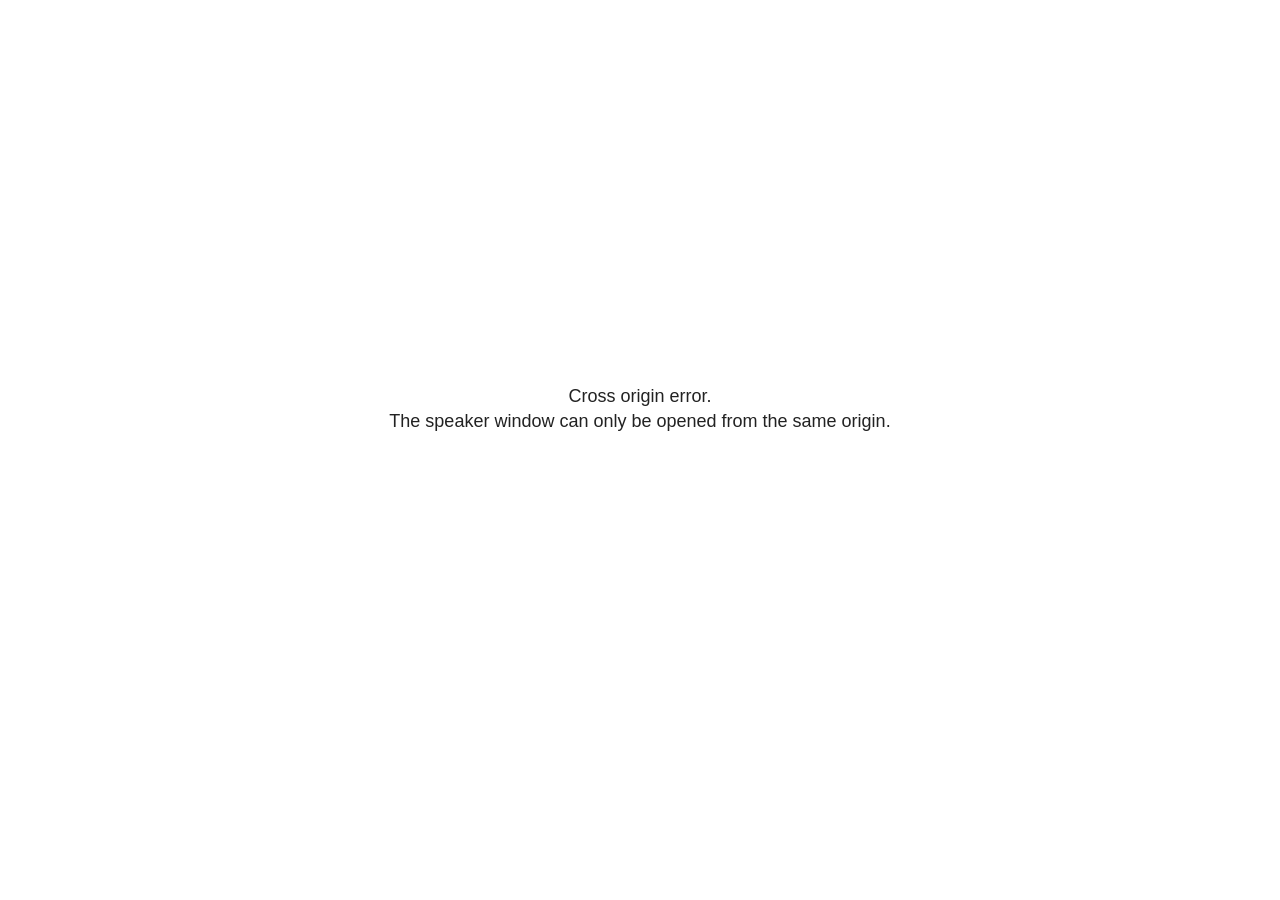
<file: docs/symposium_presentation_files/libs/revealjs/plugin/notes/speaker-view.html>
<!--
	NOTE: You need to build the notes plugin after making changes to this file.
-->
<html lang="en">
	<head>
		<meta charset="utf-8">

		<title>reveal.js - Speaker View</title>

		<style>
			body {
				font-family: Helvetica;
				font-size: 18px;
			}

			#current-slide,
			#upcoming-slide,
			#speaker-controls {
				padding: 6px;
				box-sizing: border-box;
				-moz-box-sizing: border-box;
			}

			#current-slide iframe,
			#upcoming-slide iframe {
				width: 100%;
				height: 100%;
				border: 1px solid #ddd;
			}

			#current-slide .label,
			#upcoming-slide .label {
				position: absolute;
				top: 10px;
				left: 10px;
				z-index: 2;
			}

			#connection-status {
				position: absolute;
				top: 0;
				left: 0;
				width: 100%;
				height: 100%;
				z-index: 20;
				padding: 30% 20% 20% 20%;
				font-size: 18px;
				color: #222;
				background: #fff;
				text-align: center;
				box-sizing: border-box;
				line-height: 1.4;
			}

			.overlay-element {
				height: 34px;
				line-height: 34px;
				padding: 0 10px;
				text-shadow: none;
				background: rgba( 220, 220, 220, 0.8 );
				color: #222;
				font-size: 14px;
			}

			.overlay-element.interactive:hover {
				background: rgba( 220, 220, 220, 1 );
			}

			#current-slide {
				position: absolute;
				width: 60%;
				height: 100%;
				top: 0;
				left: 0;
				padding-right: 0;
			}

			#upcoming-slide {
				position: absolute;
				width: 40%;
				height: 40%;
				right: 0;
				top: 0;
			}

			/* Speaker controls */
			#speaker-controls {
				position: absolute;
				top: 40%;
				right: 0;
				width: 40%;
				height: 60%;
				overflow: auto;
				font-size: 18px;
			}

				.speaker-controls-time.hidden,
				.speaker-controls-notes.hidden {
					display: none;
				}

				.speaker-controls-time .label,
				.speaker-controls-pace .label,
				.speaker-controls-notes .label {
					text-transform: uppercase;
					font-weight: normal;
					font-size: 0.66em;
					color: #666;
					margin: 0;
				}

				.speaker-controls-time, .speaker-controls-pace {
					border-bottom: 1px solid rgba( 200, 200, 200, 0.5 );
					margin-bottom: 10px;
					padding: 10px 16px;
					padding-bottom: 20px;
					cursor: pointer;
				}

				.speaker-controls-time .reset-button {
					opacity: 0;
					float: right;
					color: #666;
					text-decoration: none;
				}
				.speaker-controls-time:hover .reset-button {
					opacity: 1;
				}

				.speaker-controls-time .timer,
				.speaker-controls-time .clock {
					width: 50%;
				}

				.speaker-controls-time .timer,
				.speaker-controls-time .clock,
				.speaker-controls-time .pacing .hours-value,
				.speaker-controls-time .pacing .minutes-value,
				.speaker-controls-time .pacing .seconds-value {
					font-size: 1.9em;
				}

				.speaker-controls-time .timer {
					float: left;
				}

				.speaker-controls-time .clock {
					float: right;
					text-align: right;
				}

				.speaker-controls-time span.mute {
					opacity: 0.3;
				}

				.speaker-controls-time .pacing-title {
					margin-top: 5px;
				}

				.speaker-controls-time .pacing.ahead {
					color: blue;
				}

				.speaker-controls-time .pacing.on-track {
					color: green;
				}

				.speaker-controls-time .pacing.behind {
					color: red;
				}

				.speaker-controls-notes {
					padding: 10px 16px;
				}

				.speaker-controls-notes .value {
					margin-top: 5px;
					line-height: 1.4;
					font-size: 1.2em;
				}

			/* Layout selector */
			#speaker-layout {
				position: absolute;
				top: 10px;
				right: 10px;
				color: #222;
				z-index: 10;
			}
				#speaker-layout select {
					position: absolute;
					width: 100%;
					height: 100%;
					top: 0;
					left: 0;
					border: 0;
					box-shadow: 0;
					cursor: pointer;
					opacity: 0;

					font-size: 1em;
					background-color: transparent;

					-moz-appearance: none;
					-webkit-appearance: none;
					-webkit-tap-highlight-color: rgba(0, 0, 0, 0);
				}

				#speaker-layout select:focus {
					outline: none;
					box-shadow: none;
				}

			.clear {
				clear: both;
			}

			/* Speaker layout: Wide */
			body[data-speaker-layout="wide"] #current-slide,
			body[data-speaker-layout="wide"] #upcoming-slide {
				width: 50%;
				height: 45%;
				padding: 6px;
			}

			body[data-speaker-layout="wide"] #current-slide {
				top: 0;
				left: 0;
			}

			body[data-speaker-layout="wide"] #upcoming-slide {
				top: 0;
				left: 50%;
			}

			body[data-speaker-layout="wide"] #speaker-controls {
				top: 45%;
				left: 0;
				width: 100%;
				height: 50%;
				font-size: 1.25em;
			}

			/* Speaker layout: Tall */
			body[data-speaker-layout="tall"] #current-slide,
			body[data-speaker-layout="tall"] #upcoming-slide {
				width: 45%;
				height: 50%;
				padding: 6px;
			}

			body[data-speaker-layout="tall"] #current-slide {
				top: 0;
				left: 0;
			}

			body[data-speaker-layout="tall"] #upcoming-slide {
				top: 50%;
				left: 0;
			}

			body[data-speaker-layout="tall"] #speaker-controls {
				padding-top: 40px;
				top: 0;
				left: 45%;
				width: 55%;
				height: 100%;
				font-size: 1.25em;
			}

			/* Speaker layout: Notes only */
			body[data-speaker-layout="notes-only"] #current-slide,
			body[data-speaker-layout="notes-only"] #upcoming-slide {
				display: none;
			}

			body[data-speaker-layout="notes-only"] #speaker-controls {
				padding-top: 40px;
				top: 0;
				left: 0;
				width: 100%;
				height: 100%;
				font-size: 1.25em;
			}

			@media screen and (max-width: 1080px) {
				body[data-speaker-layout="default"] #speaker-controls {
					font-size: 16px;
				}
			}

			@media screen and (max-width: 900px) {
				body[data-speaker-layout="default"] #speaker-controls {
					font-size: 14px;
				}
			}

			@media screen and (max-width: 800px) {
				body[data-speaker-layout="default"] #speaker-controls {
					font-size: 12px;
				}
			}

		</style>
	</head>

	<body>

		<div id="connection-status">Loading speaker view...</div>

		<div id="current-slide"></div>
		<div id="upcoming-slide"><span class="overlay-element label">Upcoming</span></div>
		<div id="speaker-controls">
			<div class="speaker-controls-time">
				<h4 class="label">Time <span class="reset-button">Click to Reset</span></h4>
				<div class="clock">
					<span class="clock-value">0:00 AM</span>
				</div>
				<div class="timer">
					<span class="hours-value">00</span><span class="minutes-value">:00</span><span class="seconds-value">:00</span>
				</div>
				<div class="clear"></div>

				<h4 class="label pacing-title" style="display: none">Pacing – Time to finish current slide</h4>
				<div class="pacing" style="display: none">
					<span class="hours-value">00</span><span class="minutes-value">:00</span><span class="seconds-value">:00</span>
				</div>
			</div>

			<div class="speaker-controls-notes hidden">
				<h4 class="label">Notes</h4>
				<div class="value"></div>
			</div>
		</div>
		<div id="speaker-layout" class="overlay-element interactive">
			<span class="speaker-layout-label"></span>
			<select class="speaker-layout-dropdown"></select>
		</div>

		<script>

			(function() {

				var notes,
					notesValue,
					currentState,
					currentSlide,
					upcomingSlide,
					layoutLabel,
					layoutDropdown,
					pendingCalls = {},
					lastRevealApiCallId = 0,
					connected = false

				var connectionStatus = document.querySelector( '#connection-status' );

				var SPEAKER_LAYOUTS = {
					'default': 'Default',
					'wide': 'Wide',
					'tall': 'Tall',
					'notes-only': 'Notes only'
				};

				setupLayout();

				let openerOrigin;

				try {
					openerOrigin = window.opener.location.origin;
				}
				catch ( error ) { console.warn( error ) }

				// In order to prevent XSS, the speaker view will only run if its
				// opener has the same origin as itself
				if( window.location.origin !== openerOrigin ) {
					connectionStatus.innerHTML = 'Cross origin error.<br>The speaker window can only be opened from the same origin.';
					return;
				}

				var connectionTimeout = setTimeout( function() {
					connectionStatus.innerHTML = 'Error connecting to main window.<br>Please try closing and reopening the speaker view.';
				}, 5000 );

				window.addEventListener( 'message', function( event ) {

					// Validate the origin of all messages to avoid parsing messages
					// that aren't meant for us. Ignore when running off file:// so
					// that the speaker view continues to work without a web server.
					if( window.location.origin !== event.origin && window.location.origin !== 'file://' ) {
						return
					}

					clearTimeout( connectionTimeout );
					connectionStatus.style.display = 'none';

					var data = JSON.parse( event.data );

					// The overview mode is only useful to the reveal.js instance
					// where navigation occurs so we don't sync it
					if( data.state ) delete data.state.overview;

					// Messages sent by the notes plugin inside of the main window
					if( data && data.namespace === 'reveal-notes' ) {
						if( data.type === 'connect' ) {
							handleConnectMessage( data );
						}
						else if( data.type === 'state' ) {
							handleStateMessage( data );
						}
						else if( data.type === 'return' ) {
							pendingCalls[data.callId](data.result);
							delete pendingCalls[data.callId];
						}
					}
					// Messages sent by the reveal.js inside of the current slide preview
					else if( data && data.namespace === 'reveal' ) {
						if( /ready/.test( data.eventName ) ) {
							// Send a message back to notify that the handshake is complete
							window.opener.postMessage( JSON.stringify({ namespace: 'reveal-notes', type: 'connected'} ), '*' );
						}
						else if( /slidechanged|fragmentshown|fragmenthidden|paused|resumed/.test( data.eventName ) && currentState !== JSON.stringify( data.state ) ) {

							dispatchStateToMainWindow( data.state );

						}
					}

				} );

				/**
				 * Updates the presentation in the main window to match the state
				 * of the presentation in the notes window.
				 */
				const dispatchStateToMainWindow = debounce(( state ) => {
					window.opener.postMessage( JSON.stringify({ method: 'setState', args: [ state ]} ), '*' );
				}, 500);

				/**
				 * Asynchronously calls the Reveal.js API of the main frame.
				 */
				function callRevealApi( methodName, methodArguments, callback ) {

					var callId = ++lastRevealApiCallId;
					pendingCalls[callId] = callback;
					window.opener.postMessage( JSON.stringify( {
						namespace: 'reveal-notes',
						type: 'call',
						callId: callId,
						methodName: methodName,
						arguments: methodArguments
					} ), '*' );

				}

				/**
				 * Called when the main window is trying to establish a
				 * connection.
				 */
				function handleConnectMessage( data ) {

					if( connected === false ) {
						connected = true;

						setupIframes( data );
						setupKeyboard();
						setupNotes();
						setupTimer();
						setupHeartbeat();
					}

				}

				/**
				 * Called when the main window sends an updated state.
				 */
				function handleStateMessage( data ) {

					// Store the most recently set state to avoid circular loops
					// applying the same state
					currentState = JSON.stringify( data.state );

					// No need for updating the notes in case of fragment changes
					if ( data.notes ) {
						notes.classList.remove( 'hidden' );
						notesValue.style.whiteSpace = data.whitespace;
						if( data.markdown ) {
							notesValue.innerHTML = marked( data.notes );
						}
						else {
							notesValue.innerHTML = data.notes;
						}
					}
					else {
						notes.classList.add( 'hidden' );
					}

					// Update the note slides
					currentSlide.contentWindow.postMessage( JSON.stringify({ method: 'setState', args: [ data.state ] }), '*' );
					upcomingSlide.contentWindow.postMessage( JSON.stringify({ method: 'setState', args: [ data.state ] }), '*' );
					upcomingSlide.contentWindow.postMessage( JSON.stringify({ method: 'next' }), '*' );

				}

				// Limit to max one state update per X ms
				handleStateMessage = debounce( handleStateMessage, 200 );

				/**
				 * Forward keyboard events to the current slide window.
				 * This enables keyboard events to work even if focus
				 * isn't set on the current slide iframe.
				 *
				 * Block F5 default handling, it reloads and disconnects
				 * the speaker notes window.
				 */
				function setupKeyboard() {

					document.addEventListener( 'keydown', function( event ) {
						if( event.keyCode === 116 || ( event.metaKey && event.keyCode === 82 ) ) {
							event.preventDefault();
							return false;
						}
						currentSlide.contentWindow.postMessage( JSON.stringify({ method: 'triggerKey', args: [ event.keyCode ] }), '*' );
					} );

				}

				/**
				 * Creates the preview iframes.
				 */
				function setupIframes( data ) {

					var params = [
						'receiver',
						'progress=false',
						'history=false',
						'transition=none',
						'autoSlide=0',
						'backgroundTransition=none'
					].join( '&' );

					var urlSeparator = /\?/.test(data.url) ? '&' : '?';
					var hash = '#/' + data.state.indexh + '/' + data.state.indexv;
					var currentURL = data.url + urlSeparator + params + '&scrollActivationWidth=false&postMessageEvents=true' + hash;
					var upcomingURL = data.url + urlSeparator + params + '&scrollActivationWidth=false&controls=false' + hash;

					currentSlide = document.createElement( 'iframe' );
					currentSlide.setAttribute( 'width', 1280 );
					currentSlide.setAttribute( 'height', 1024 );
					currentSlide.setAttribute( 'src', currentURL );
					document.querySelector( '#current-slide' ).appendChild( currentSlide );

					upcomingSlide = document.createElement( 'iframe' );
					upcomingSlide.setAttribute( 'width', 640 );
					upcomingSlide.setAttribute( 'height', 512 );
					upcomingSlide.setAttribute( 'src', upcomingURL );
					document.querySelector( '#upcoming-slide' ).appendChild( upcomingSlide );

				}

				/**
				 * Setup the notes UI.
				 */
				function setupNotes() {

					notes = document.querySelector( '.speaker-controls-notes' );
					notesValue = document.querySelector( '.speaker-controls-notes .value' );

				}

				/**
				 * We send out a heartbeat at all times to ensure we can
				 * reconnect with the main presentation window after reloads.
				 */
				function setupHeartbeat() {

					setInterval( () => {
						window.opener.postMessage( JSON.stringify({ namespace: 'reveal-notes', type: 'heartbeat'} ), '*' );
					}, 1000 );

				}

				function getTimings( callback ) {

					callRevealApi( 'getSlidesAttributes', [], function ( slideAttributes ) {
						callRevealApi( 'getConfig', [], function ( config ) {
							var totalTime = config.totalTime;
							var minTimePerSlide = config.minimumTimePerSlide || 0;
							var defaultTiming = config.defaultTiming;
							if ((defaultTiming == null) && (totalTime == null)) {
								callback(null);
								return;
							}
							// Setting totalTime overrides defaultTiming
							if (totalTime) {
								defaultTiming = 0;
							}
							var timings = [];
							for ( var i in slideAttributes ) {
								var slide = slideAttributes[ i ];
								var timing = defaultTiming;
								if( slide.hasOwnProperty( 'data-timing' )) {
									var t = slide[ 'data-timing' ];
									timing = parseInt(t);
									if( isNaN(timing) ) {
										console.warn("Could not parse timing '" + t + "' of slide " + i + "; using default of " + defaultTiming);
										timing = defaultTiming;
									}
								}
								timings.push(timing);
							}
							if ( totalTime ) {
								// After we've allocated time to individual slides, we summarize it and
								// subtract it from the total time
								var remainingTime = totalTime - timings.reduce( function(a, b) { return a + b; }, 0 );
								// The remaining time is divided by the number of slides that have 0 seconds
								// allocated at the moment, giving the average time-per-slide on the remaining slides
								var remainingSlides = (timings.filter( function(x) { return x == 0 }) ).length
								var timePerSlide = Math.round( remainingTime / remainingSlides, 0 )
								// And now we replace every zero-value timing with that average
								timings = timings.map( function(x) { return (x==0 ? timePerSlide : x) } );
							}
							var slidesUnderMinimum = timings.filter( function(x) { return (x < minTimePerSlide) } ).length
							if ( slidesUnderMinimum ) {
								message = "The pacing time for " + slidesUnderMinimum + " slide(s) is under the configured minimum of " + minTimePerSlide + " seconds. Check the data-timing attribute on individual slides, or consider increasing the totalTime or minimumTimePerSlide configuration options (or removing some slides).";
								alert(message);
							}
							callback( timings );
						} );
					} );

				}

				/**
				 * Return the number of seconds allocated for presenting
				 * all slides up to and including this one.
				 */
				function getTimeAllocated( timings, callback ) {

					callRevealApi( 'getSlidePastCount', [], function ( currentSlide ) {
						var allocated = 0;
						for (var i in timings.slice(0, currentSlide + 1)) {
							allocated += timings[i];
						}
						callback( allocated );
					} );

				}

				/**
				 * Create the timer and clock and start updating them
				 * at an interval.
				 */
				function setupTimer() {

					var start = new Date(),
					timeEl = document.querySelector( '.speaker-controls-time' ),
					clockEl = timeEl.querySelector( '.clock-value' ),
					hoursEl = timeEl.querySelector( '.hours-value' ),
					minutesEl = timeEl.querySelector( '.minutes-value' ),
					secondsEl = timeEl.querySelector( '.seconds-value' ),
					pacingTitleEl = timeEl.querySelector( '.pacing-title' ),
					pacingEl = timeEl.querySelector( '.pacing' ),
					pacingHoursEl = pacingEl.querySelector( '.hours-value' ),
					pacingMinutesEl = pacingEl.querySelector( '.minutes-value' ),
					pacingSecondsEl = pacingEl.querySelector( '.seconds-value' );

					var timings = null;
					getTimings( function ( _timings ) {

						timings = _timings;
						if (_timings !== null) {
							pacingTitleEl.style.removeProperty('display');
							pacingEl.style.removeProperty('display');
						}

						// Update once directly
						_updateTimer();

						// Then update every second
						setInterval( _updateTimer, 1000 );

					} );


					function _resetTimer() {

						if (timings == null) {
							start = new Date();
							_updateTimer();
						}
						else {
							// Reset timer to beginning of current slide
							getTimeAllocated( timings, function ( slideEndTimingSeconds ) {
								var slideEndTiming = slideEndTimingSeconds * 1000;
								callRevealApi( 'getSlidePastCount', [], function ( currentSlide ) {
									var currentSlideTiming = timings[currentSlide] * 1000;
									var previousSlidesTiming = slideEndTiming - currentSlideTiming;
									var now = new Date();
									start = new Date(now.getTime() - previousSlidesTiming);
									_updateTimer();
								} );
							} );
						}

					}

					timeEl.addEventListener( 'click', function() {
						_resetTimer();
						return false;
					} );

					function _displayTime( hrEl, minEl, secEl, time) {

						var sign = Math.sign(time) == -1 ? "-" : "";
						time = Math.abs(Math.round(time / 1000));
						var seconds = time % 60;
						var minutes = Math.floor( time / 60 ) % 60 ;
						var hours = Math.floor( time / ( 60 * 60 )) ;
						hrEl.innerHTML = sign + zeroPadInteger( hours );
						if (hours == 0) {
							hrEl.classList.add( 'mute' );
						}
						else {
							hrEl.classList.remove( 'mute' );
						}
						minEl.innerHTML = ':' + zeroPadInteger( minutes );
						if (hours == 0 && minutes == 0) {
							minEl.classList.add( 'mute' );
						}
						else {
							minEl.classList.remove( 'mute' );
						}
						secEl.innerHTML = ':' + zeroPadInteger( seconds );
					}

					function _updateTimer() {

						var diff, hours, minutes, seconds,
						now = new Date();

						diff = now.getTime() - start.getTime();

						clockEl.innerHTML = now.toLocaleTimeString( 'en-US', { hour12: true, hour: '2-digit', minute:'2-digit' } );
						_displayTime( hoursEl, minutesEl, secondsEl, diff );
						if (timings !== null) {
							_updatePacing(diff);
						}

					}

					function _updatePacing(diff) {

						getTimeAllocated( timings, function ( slideEndTimingSeconds ) {
							var slideEndTiming = slideEndTimingSeconds * 1000;

							callRevealApi( 'getSlidePastCount', [], function ( currentSlide ) {
								var currentSlideTiming = timings[currentSlide] * 1000;
								var timeLeftCurrentSlide = slideEndTiming - diff;
								if (timeLeftCurrentSlide < 0) {
									pacingEl.className = 'pacing behind';
								}
								else if (timeLeftCurrentSlide < currentSlideTiming) {
									pacingEl.className = 'pacing on-track';
								}
								else {
									pacingEl.className = 'pacing ahead';
								}
								_displayTime( pacingHoursEl, pacingMinutesEl, pacingSecondsEl, timeLeftCurrentSlide );
							} );
						} );
					}

				}

				/**
				 * Sets up the speaker view layout and layout selector.
				 */
				function setupLayout() {

					layoutDropdown = document.querySelector( '.speaker-layout-dropdown' );
					layoutLabel = document.querySelector( '.speaker-layout-label' );

					// Render the list of available layouts
					for( var id in SPEAKER_LAYOUTS ) {
						var option = document.createElement( 'option' );
						option.setAttribute( 'value', id );
						option.textContent = SPEAKER_LAYOUTS[ id ];
						layoutDropdown.appendChild( option );
					}

					// Monitor the dropdown for changes
					layoutDropdown.addEventListener( 'change', function( event ) {

						setLayout( layoutDropdown.value );

					}, false );

					// Restore any currently persisted layout
					setLayout( getLayout() );

				}

				/**
				 * Sets a new speaker view layout. The layout is persisted
				 * in local storage.
				 */
				function setLayout( value ) {

					var title = SPEAKER_LAYOUTS[ value ];

					layoutLabel.innerHTML = 'Layout' + ( title ? ( ': ' + title ) : '' );
					layoutDropdown.value = value;

					document.body.setAttribute( 'data-speaker-layout', value );

					// Persist locally
					if( supportsLocalStorage() ) {
						window.localStorage.setItem( 'reveal-speaker-layout', value );
					}

				}

				/**
				 * Returns the ID of the most recently set speaker layout
				 * or our default layout if none has been set.
				 */
				function getLayout() {

					if( supportsLocalStorage() ) {
						var layout = window.localStorage.getItem( 'reveal-speaker-layout' );
						if( layout ) {
							return layout;
						}
					}

					// Default to the first record in the layouts hash
					for( var id in SPEAKER_LAYOUTS ) {
						return id;
					}

				}

				function supportsLocalStorage() {

					try {
						localStorage.setItem('test', 'test');
						localStorage.removeItem('test');
						return true;
					}
					catch( e ) {
						return false;
					}

				}

				function zeroPadInteger( num ) {

					var str = '00' + parseInt( num );
					return str.substring( str.length - 2 );

				}

				/**
				 * Limits the frequency at which a function can be called.
				 */
				function debounce( fn, ms ) {

					var lastTime = 0,
						timeout;

					return function() {

						var args = arguments;
						var context = this;

						clearTimeout( timeout );

						var timeSinceLastCall = Date.now() - lastTime;
						if( timeSinceLastCall > ms ) {
							fn.apply( context, args );
							lastTime = Date.now();
						}
						else {
							timeout = setTimeout( function() {
								fn.apply( context, args );
								lastTime = Date.now();
							}, ms - timeSinceLastCall );
						}

					}

				}

			})();

		</script>
	</body>
</html>
</file>
